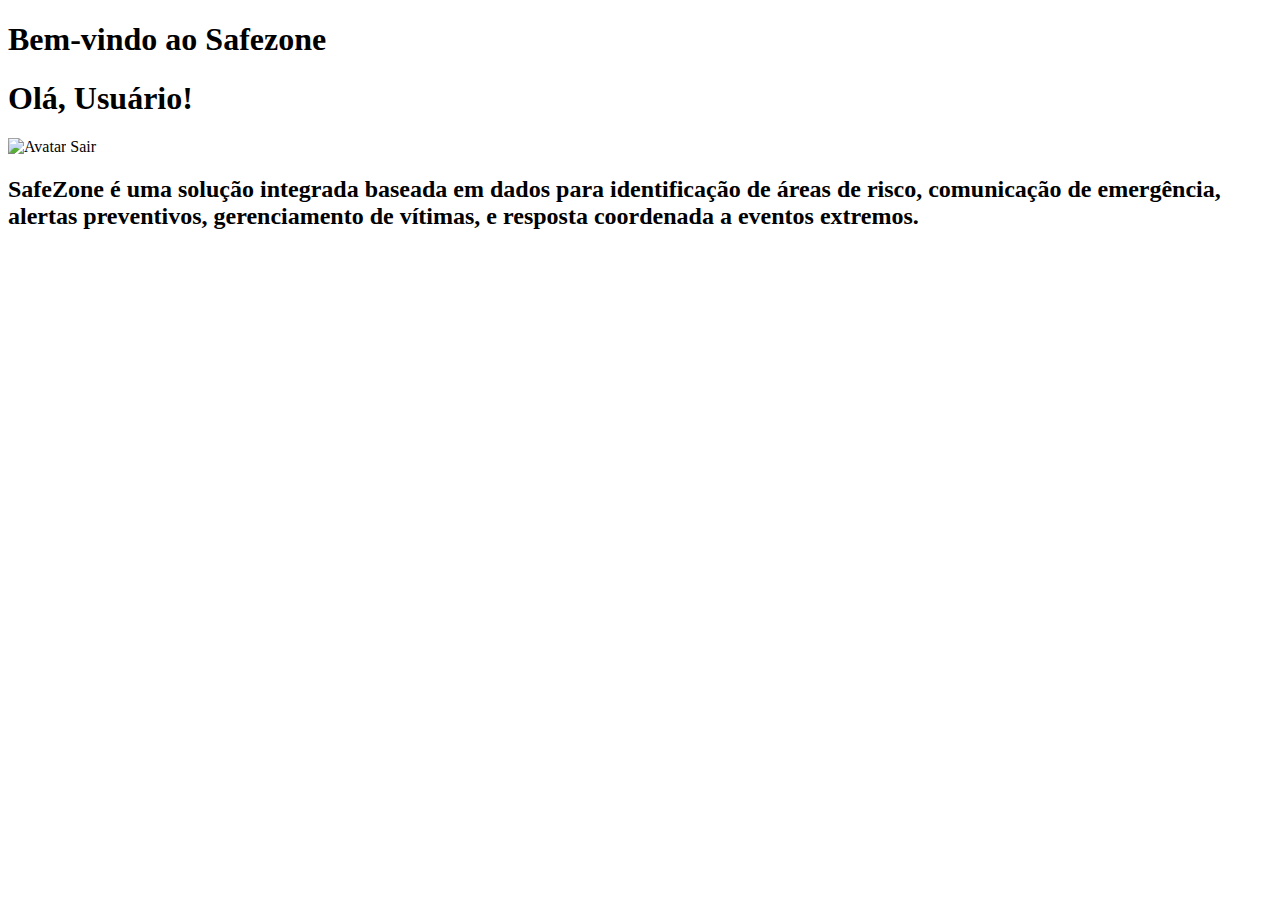
<file: src/main/resources/templates/home/index.html>
<!DOCTYPE html>
<meta charset="UTF-8">
<html xmlns:th="http://www.thymeleaf.org" lang="pt-BR">
<head th:replace="~{fragments/header :: head}">
    <link rel="icon" th:href="@{/images/safezone-icon.png}" type="image/png">
    <link rel="stylesheet" th:href="@{/css/style.css}">
    <title>Safezone</title>
</head>
<body>
<header>
    <div th:replace="~{fragments/header :: body}"></div>
</header>

<main>
    <h1>Bem-vindo ao Safezone</h1>
    <h1>Olá, <span th:text="${nome}">Usuário</span>!</h1>
    <img th:src="${imagem}" alt="Avatar" width="100"
         onerror="onerror=null;src='/images/avatar-default.svg';"/>
    <a th:href="@{/logout}">Sair</a>

    <h2>SafeZone é uma solução integrada baseada em dados para identificação de áreas de risco, comunicação de
        emergência, alertas preventivos, gerenciamento de vítimas, e resposta coordenada a eventos
        extremos.</h2>
</main>

</body>
</html>
</file>
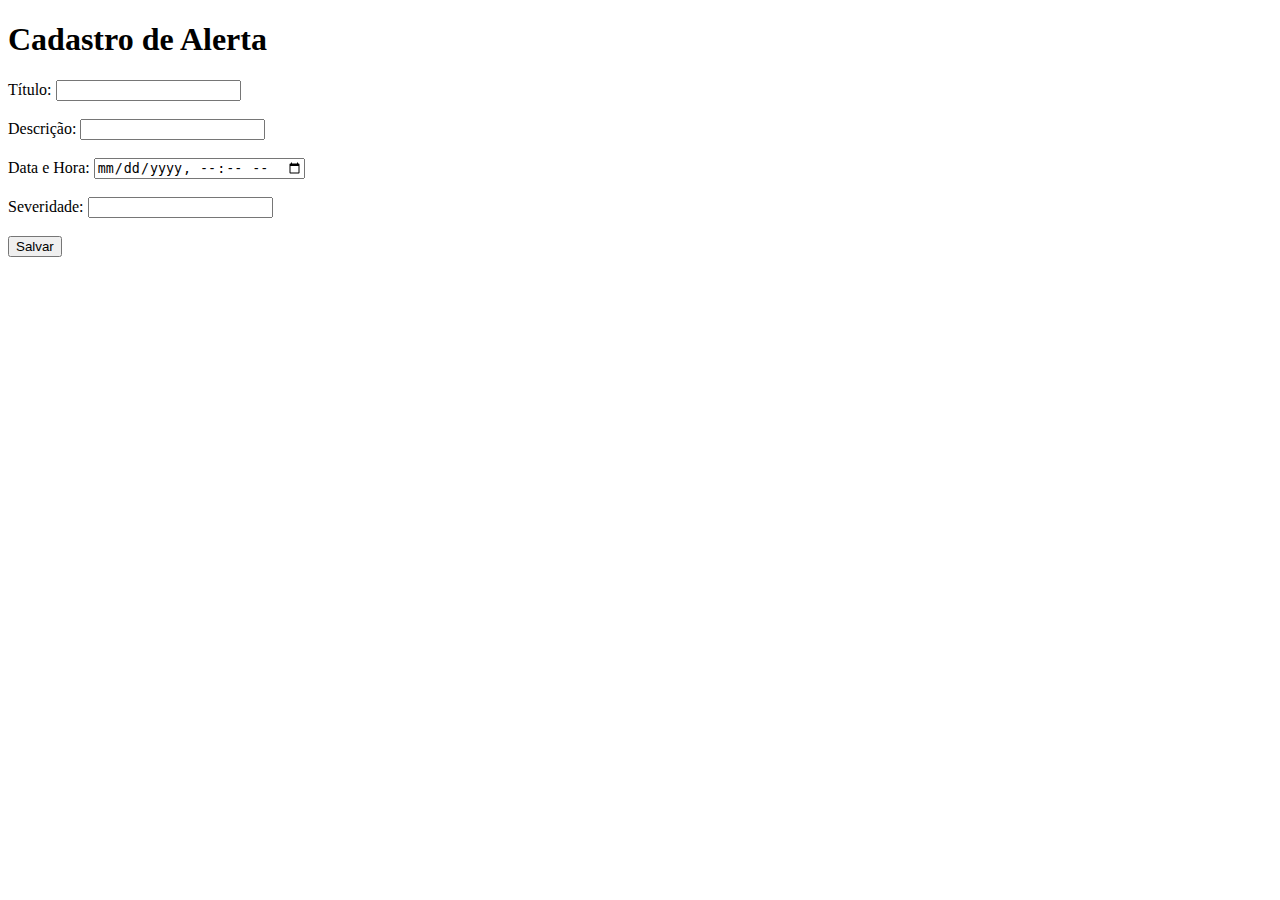
<file: src/main/resources/templates/alertas/form.html>
<!DOCTYPE html>
<html xmlns:th="http://www.thymeleaf.org">
<head><title>Formulário de Alerta</title></head>
<body>
<h1>Cadastro de Alerta</h1>
<form th:action="@{/alertas}" th:object="${alerta}" method="post">
    <input type="hidden" th:field="*{id}"/>
    Título: <input th:field="*{titulo}"/>
    <div th:if="${#fields.hasErrors('titulo')}" th:errors="*{titulo}"></div><br/>
    Descrição: <input th:field="*{descricao}"/>
    <div th:if="${#fields.hasErrors('descricao')}" th:errors="*{descricao}"></div><br/>
    Data e Hora: <input type="datetime-local" th:field="*{dataHora}"/>
    <div th:if="${#fields.hasErrors('dataHora')}" th:errors="*{dataHora}"></div><br/>
    Severidade: <input th:field="*{severidade}"/>
    <div th:if="${#fields.hasErrors('severidade')}" th:errors="*{severidade}"></div><br/>
    <button type="submit">Salvar</button>
</form>
</body>
</html>
</file>
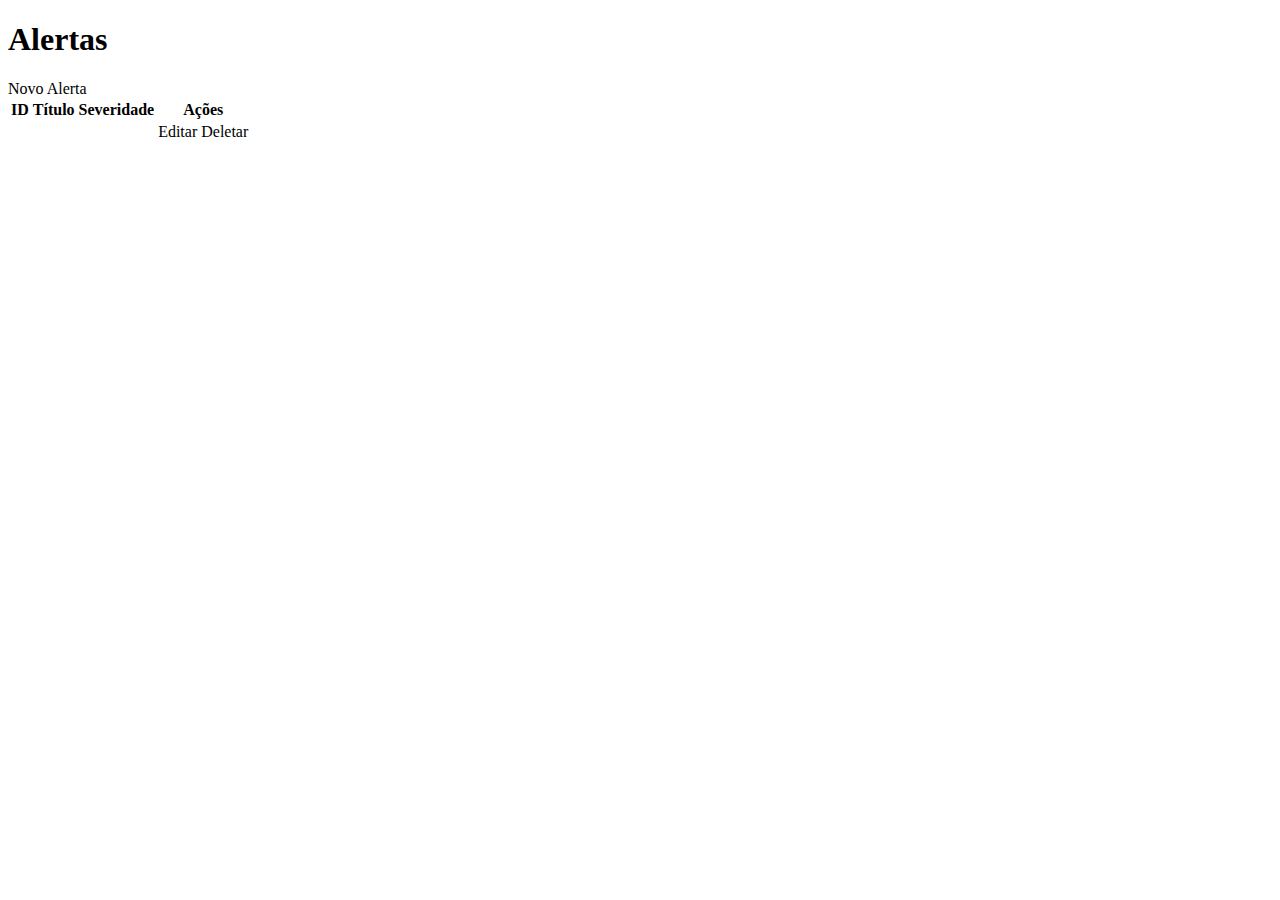
<file: src/main/resources/templates/alertas/listar.html>
<!DOCTYPE html>
<html xmlns:th="http://www.thymeleaf.org">
<head><title>Alertas</title></head>
<body>
<h1>Alertas</h1>
<a th:href="@{/alertas/novo}">Novo Alerta</a>
<table>
    <thead>
    <tr>
        <th>ID</th><th>Título</th><th>Severidade</th><th>Ações</th>
    </tr>
    </thead>
    <tbody>
    <tr th:each="a : ${alertas}">
        <td th:text="${a.id}"></td>
        <td th:text="${a.titulo}"></td>
        <td th:text="${a.severidade}"></td>
        <td>
            <a th:href="@{/alertas/editar/{id}(id=${a.id})}">Editar</a>
            <a th:href="@{/alertas/deletar/{id}(id=${a.id})}">Deletar</a>
        </td>
    </tr>
    </tbody>
</table>
</body>
</html>
</file>
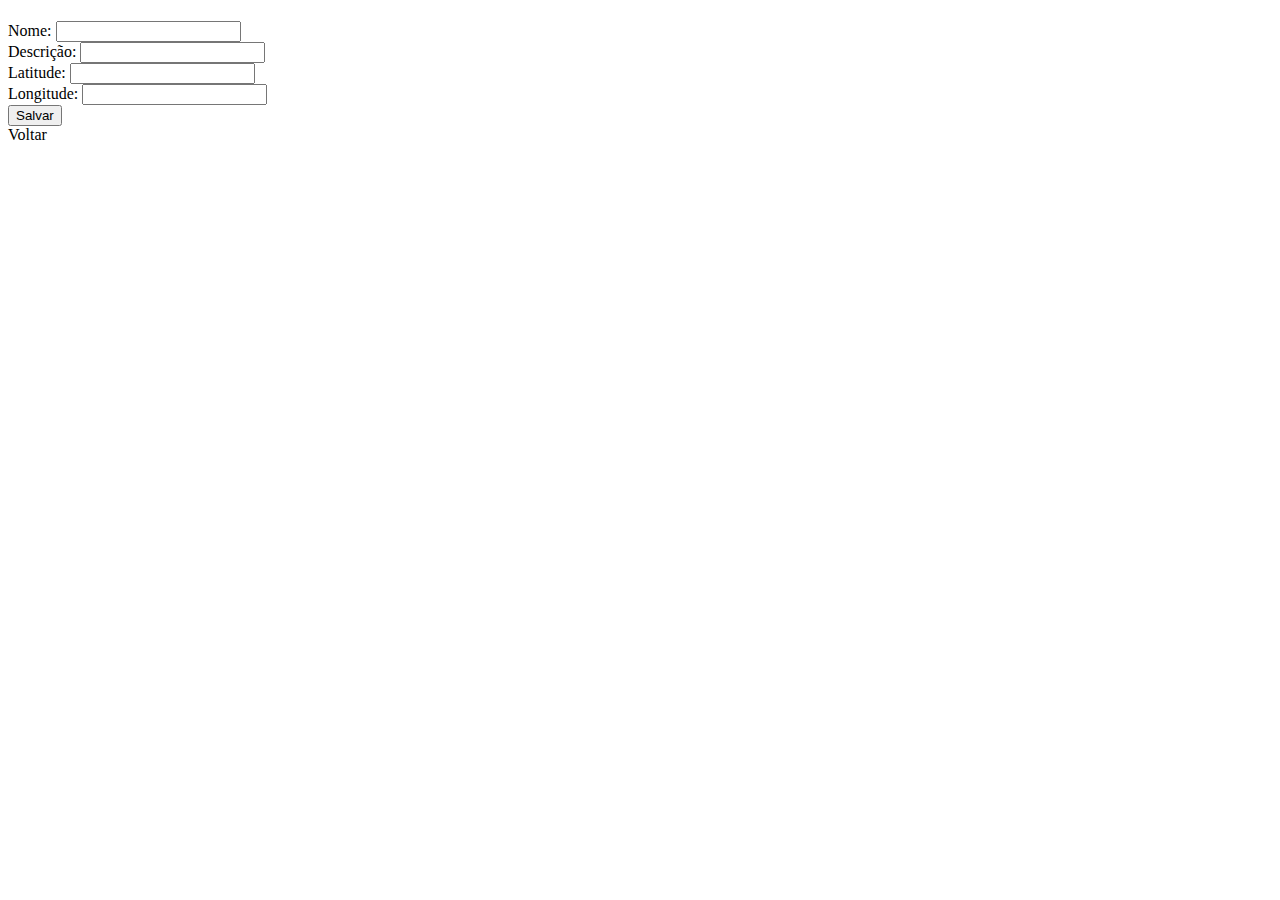
<file: src/main/resources/templates/area-risco/form.html>
<!DOCTYPE html>
<meta charset="UTF-8">
<html xmlns:th="http://www.thymeleaf.org" lang="pt-BR">
<head th:replace="~{fragments/header :: head}">
    <link rel="icon" href="../../static/images/safezone-icon.png" type="image/png">
    <title>Cadastro Área de Risco</title>
</head>
<body>
<div th:replace="~{fragments/header :: body}"></div>

<main>

    <h1 th:text="${areaRisco.id == null ? 'Nova Área' : 'Editar Área'}"></h1>

    <form th:action="@{/areas-risco}" th:object="${areaRisco}" method="post">
        <input type="hidden" th:field="*{id}"/>

        <label>Nome:</label>
        <input th:field="*{nome}"/>
        <div th:if="${#fields.hasErrors('nome')}" th:errors="*{nome}"></div>

        <label>Descrição:</label>
        <input th:field="*{descricao}"/>
        <div th:if="${#fields.hasErrors('descricao')}" th:errors="*{descricao}"></div>

        <label>Latitude:</label>
        <input th:field="*{latitude}"/>
        <div th:if="${#fields.hasErrors('latitude')}" th:errors="*{latitude}"></div>

        <label>Longitude:</label>
        <input th:field="*{longitude}"/>
        <div th:if="${#fields.hasErrors('longitude')}" th:errors="*{longitude}"></div>

        <button type="submit">Salvar</button>
    </form>

    <a th:href="@{/areas-risco}">Voltar</a>
</main>

</body>
</html>
</file>
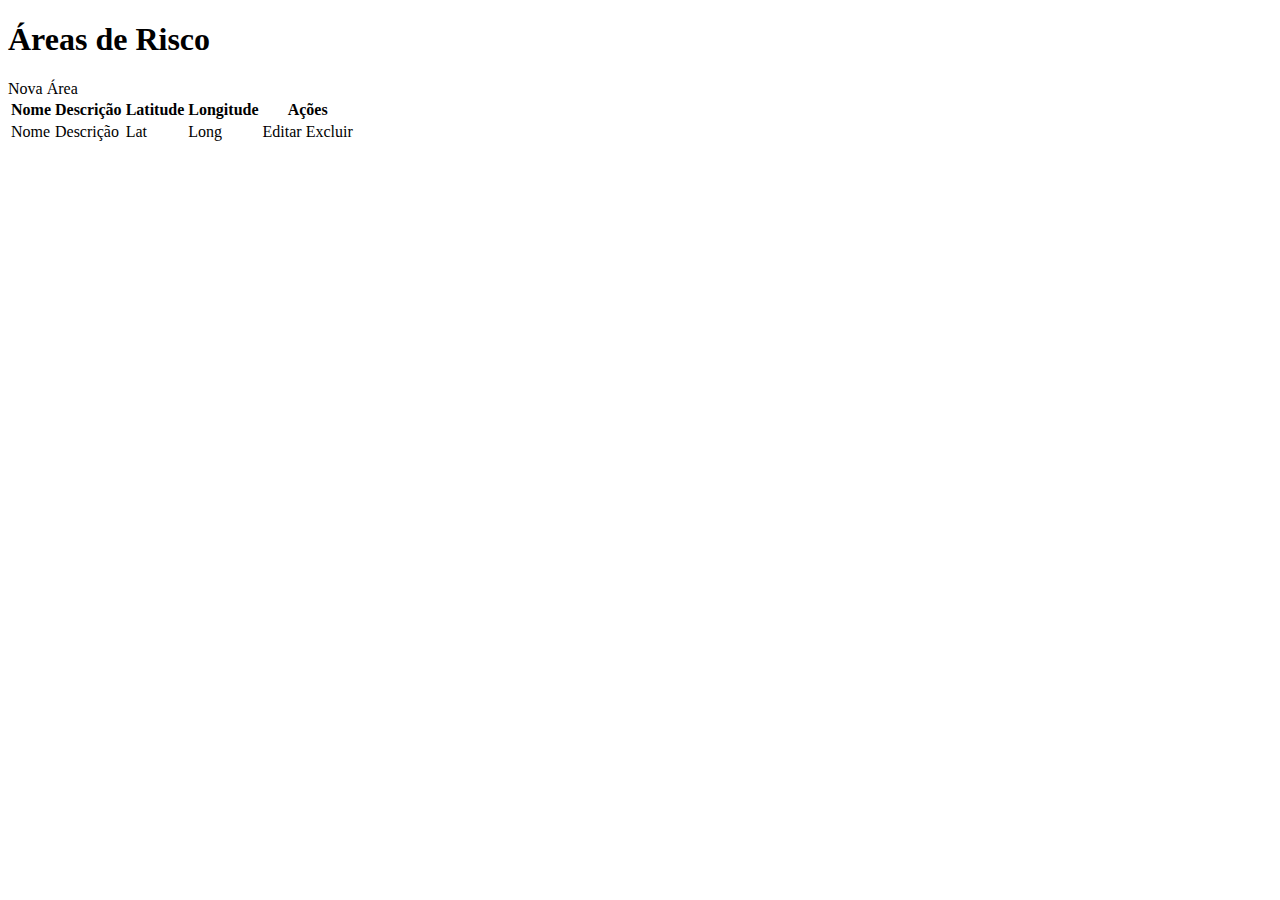
<file: src/main/resources/templates/area-risco/listar.html>
<!DOCTYPE html>
<html xmlns:th="http://www.thymeleaf.org">
<head>
    <title>Áreas de Risco</title>
</head>
<body>
<h1>Áreas de Risco</h1>
<a th:href="@{/areas-risco/novo}">Nova Área</a>
<table>
    <thead>
    <tr>
        <th>Nome</th>
        <th>Descrição</th>
        <th>Latitude</th>
        <th>Longitude</th>
        <th>Ações</th>
    </tr>
    </thead>
    <tbody>
    <tr th:each="area : ${areas}">
        <td th:text="${area.nome}">Nome</td>
        <td th:text="${area.descricao}">Descrição</td>
        <td th:text="${area.latitude}">Lat</td>
        <td th:text="${area.longitude}">Long</td>
        <td>
            <a th:href="@{/areas-risco/editar/{id}(id=${area.id})}">Editar</a>
            <a th:href="@{/areas-risco/excluir/{id}(id=${area.id})}" onclick="return confirm('Confirma exclusão?')">Excluir</a>
        </td>
    </tr>
    </tbody>
</table>
</body>
</html>
</file>
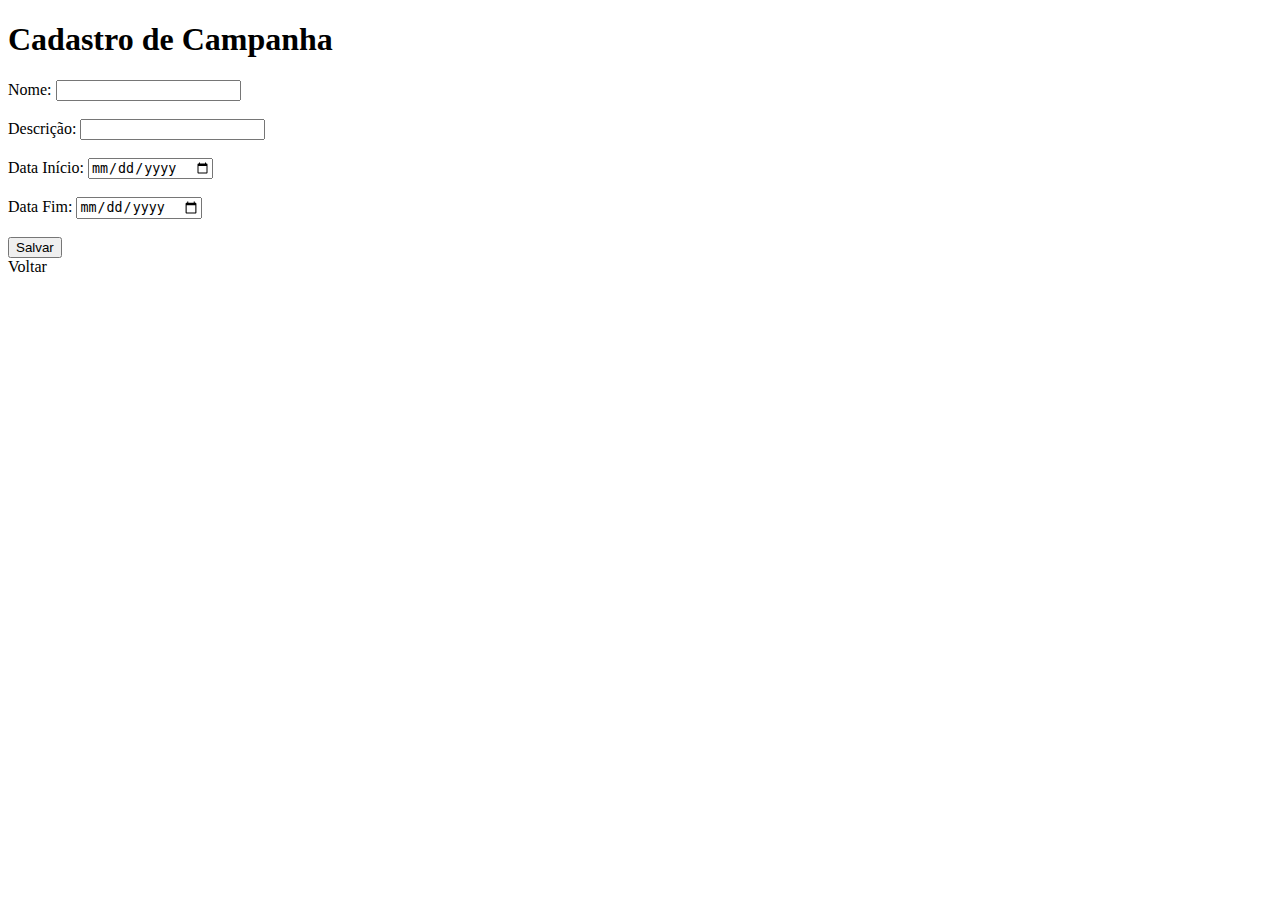
<file: src/main/resources/templates/campanhas/form.html>
<!DOCTYPE html>
<meta charset="UTF-8">
<html xmlns:th="http://www.thymeleaf.org" lang="pt-BR">
<head th:replace="~{fragments/header :: head}">
    <link rel="icon" href="../../static/images/safezone-icon.png" type="image/png">
    <title>Formulário de Campanha</title>
</head>
<body>
<div th:replace="~{fragments/header :: body}"></div>

<main>

    <h1>Cadastro de Campanha</h1>
    <form th:action="@{/campanhas}" th:object="${campanha}" method="post">
        <input type="hidden" th:field="*{id}"/>
        Nome: <input th:field="*{nome}"/>
        <div th:if="${#fields.hasErrors('nome')}" th:errors="*{nome}"></div>
        <br/>
        Descrição: <input th:field="*{descricao}"/>
        <div th:if="${#fields.hasErrors('descricao')}" th:errors="*{descricao}"></div>
        <br/>
        Data Início: <input type="date" th:field="*{dataInicio}"/>
        <div th:if="${#fields.hasErrors('dataInicio')}" th:errors="*{dataInicio}"></div>
        <br/>
        Data Fim: <input type="date" th:field="*{dataFim}"/>
        <div th:if="${#fields.hasErrors('dataFim')}" th:errors="*{dataFim}"></div>
        <br/>
        <button type="submit">Salvar</button>
    </form>
    <a th:href="@{/campanhas}">Voltar</a>
</main>

</body>
</html>
</file>
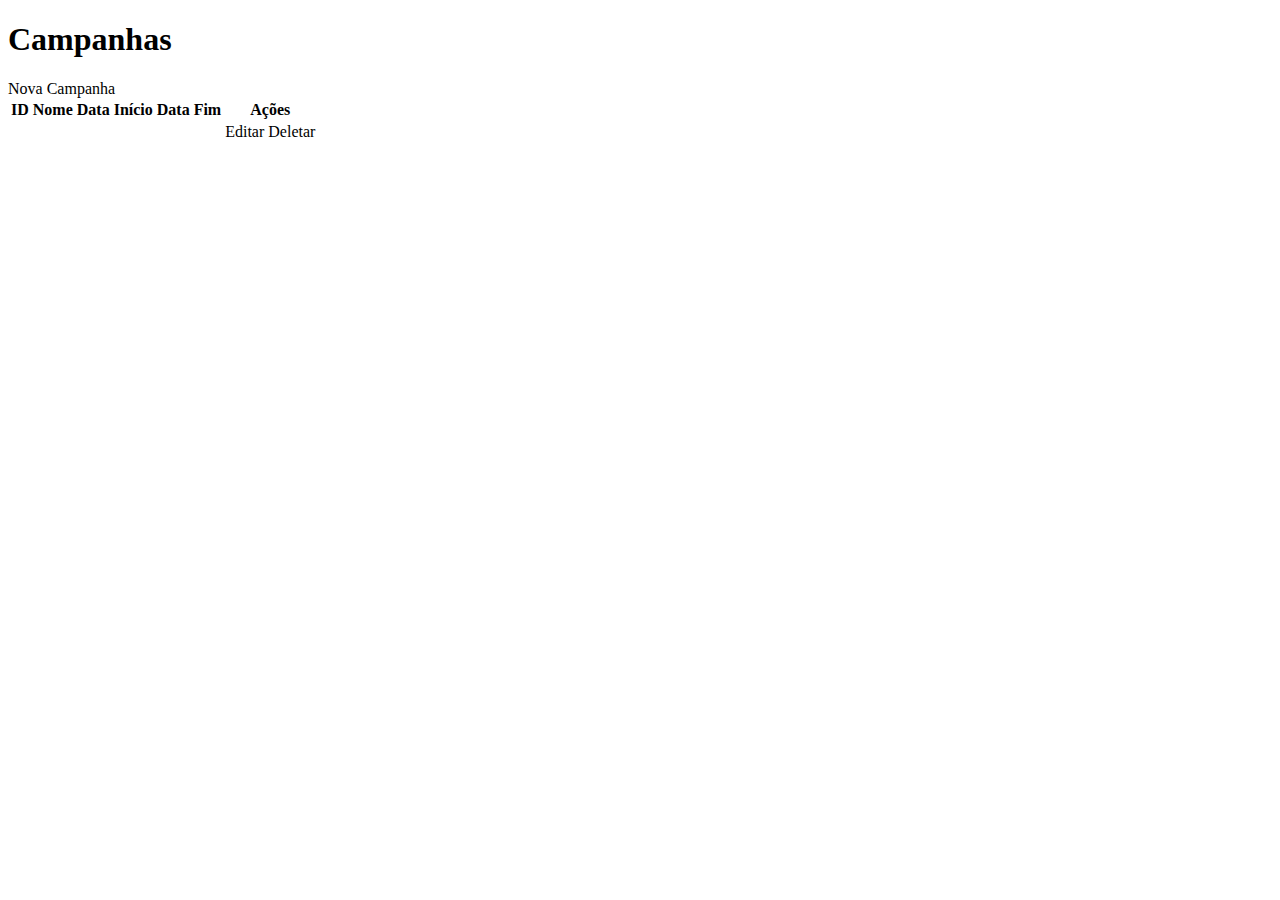
<file: src/main/resources/templates/campanhas/listar.html>
<!DOCTYPE html>
<meta charset="UTF-8">
<html xmlns:th="http://www.thymeleaf.org" lang="pt-BR">
<head th:replace="~{fragments/header :: head}">
    <link rel="icon" href="../../static/images/safezone-icon.png" type="image/png">
    <title>Campanhas</title>
</head>
<body>
<div th:replace="~{fragments/header :: body}"></div>

<main>

    <h1>Campanhas</h1>
    <a th:href="@{/campanhas/nova}">Nova Campanha</a>
    <table>
        <thead>
        <tr>
            <th>ID</th>
            <th>Nome</th>
            <th>Data Início</th>
            <th>Data Fim</th>
            <th>Ações</th>
        </tr>
        </thead>
        <tbody>
        <tr th:each="c : ${campanhas}">
            <td th:text="${c.id}"></td>
            <td th:text="${c.nome}"></td>
            <td th:text="${c.dataInicio}"></td>
            <td th:text="${c.dataFim}"></td>
            <td>
                <a th:href="@{/campanhas/editar/{id}(id=${c.id})}">Editar</a>
                <a th:href="@{/campanhas/deletar/{id}(id=${c.id})}">Deletar</a>
            </td>
        </tr>
        </tbody>
    </table>
</main>

</body>
</html>
</file>
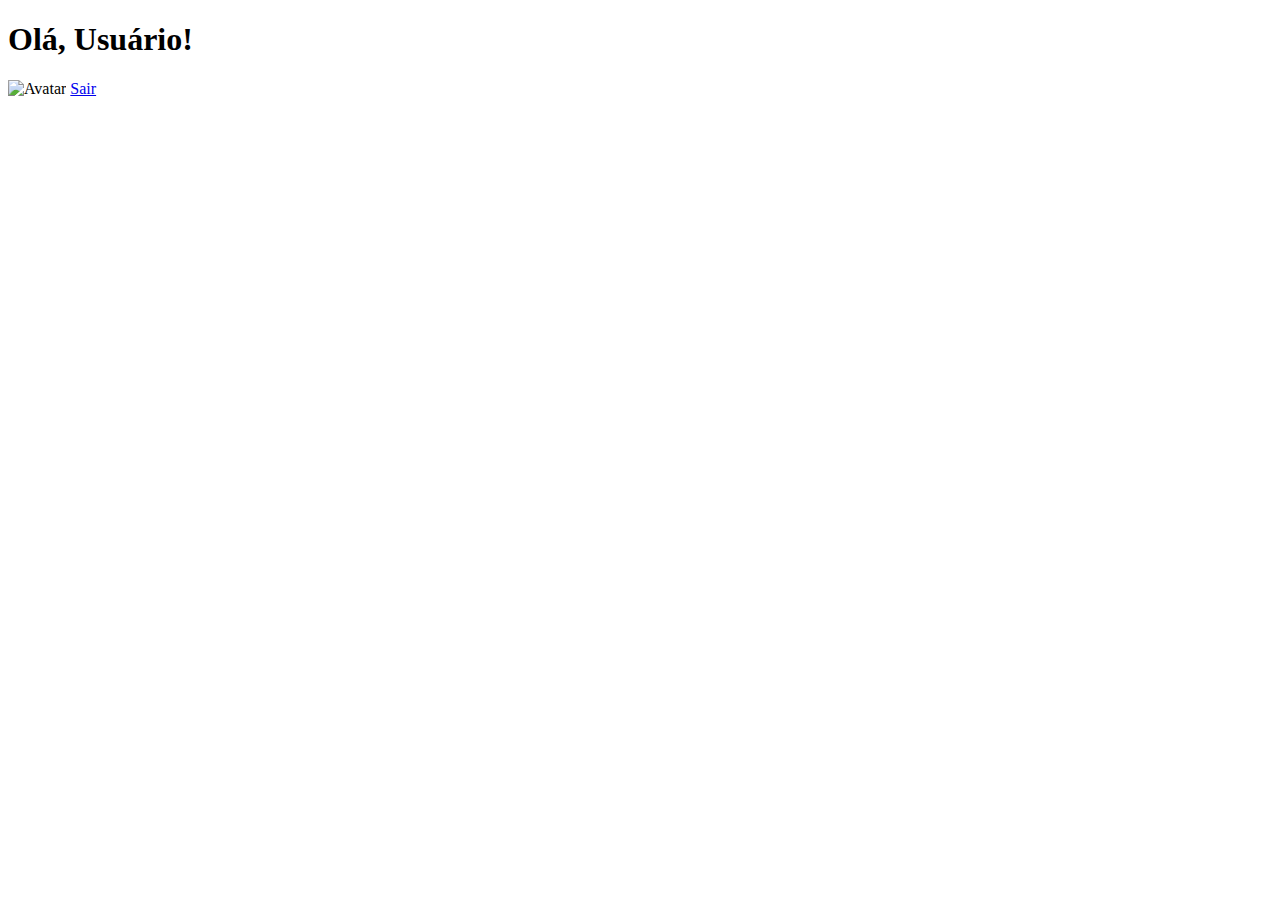
<file: src/main/resources/templates/home/home.html>
<!DOCTYPE html>
<html xmlns:th="http://www.thymeleaf.org">
<head>
    <title>Bem-vindo</title>
</head>
<body>
<h1>Olá, <span th:text="${nome}">Usuário</span>!</h1>
<img th:src="${imagem}" alt="Avatar" width="100"/>
<a href="/logout">Sair</a>
</body>
</html>
</file>
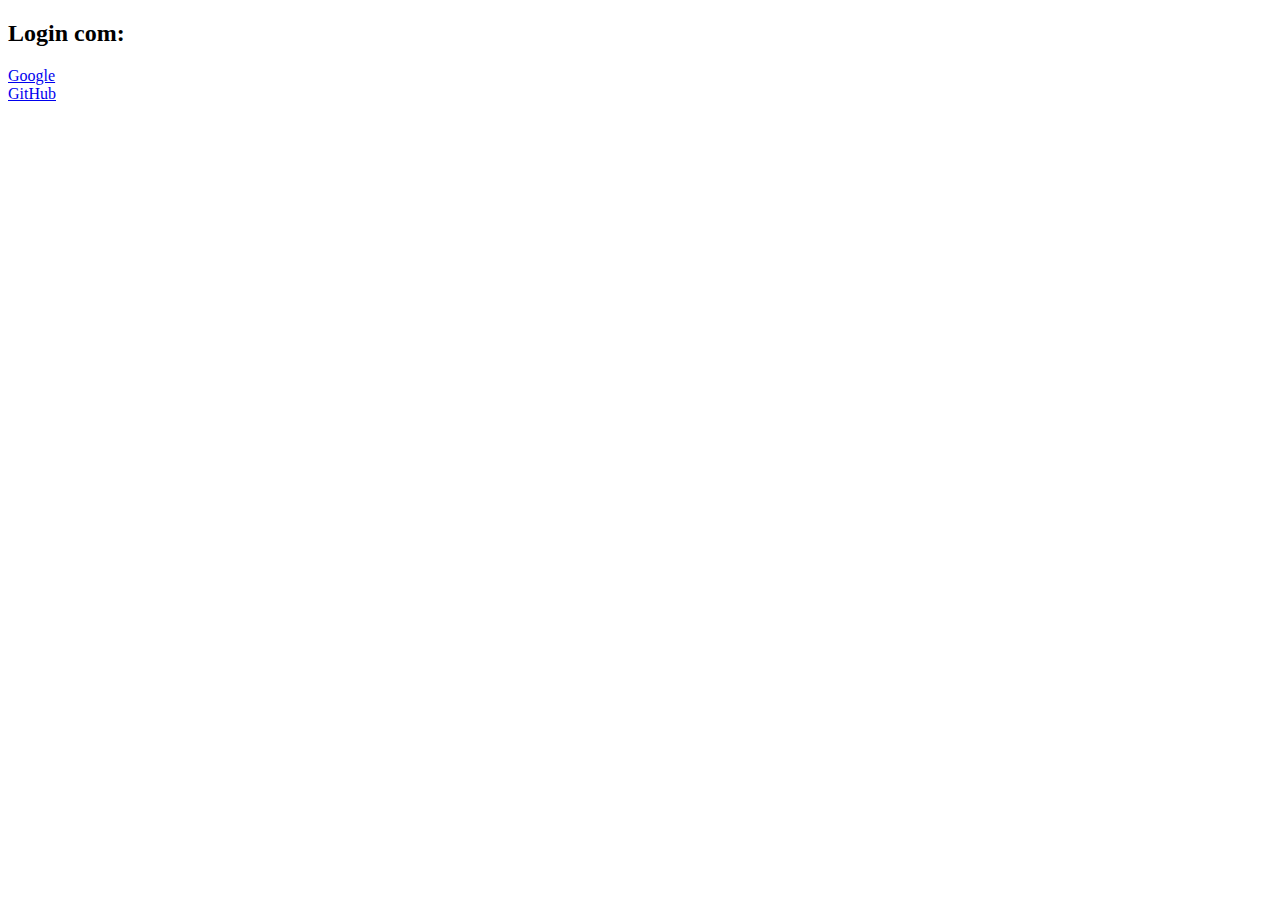
<file: src/main/resources/templates/login/login.html>
<!DOCTYPE html>
<html xmlns:th="http://www.thymeleaf.org">
<head>
    <title>Login</title>
</head>
<body>
<h2>Login com:</h2>
<a href="/oauth2/authorization/google">Google</a><br/>
<a href="/oauth2/authorization/github">GitHub</a>
</body>
</html>
</file>
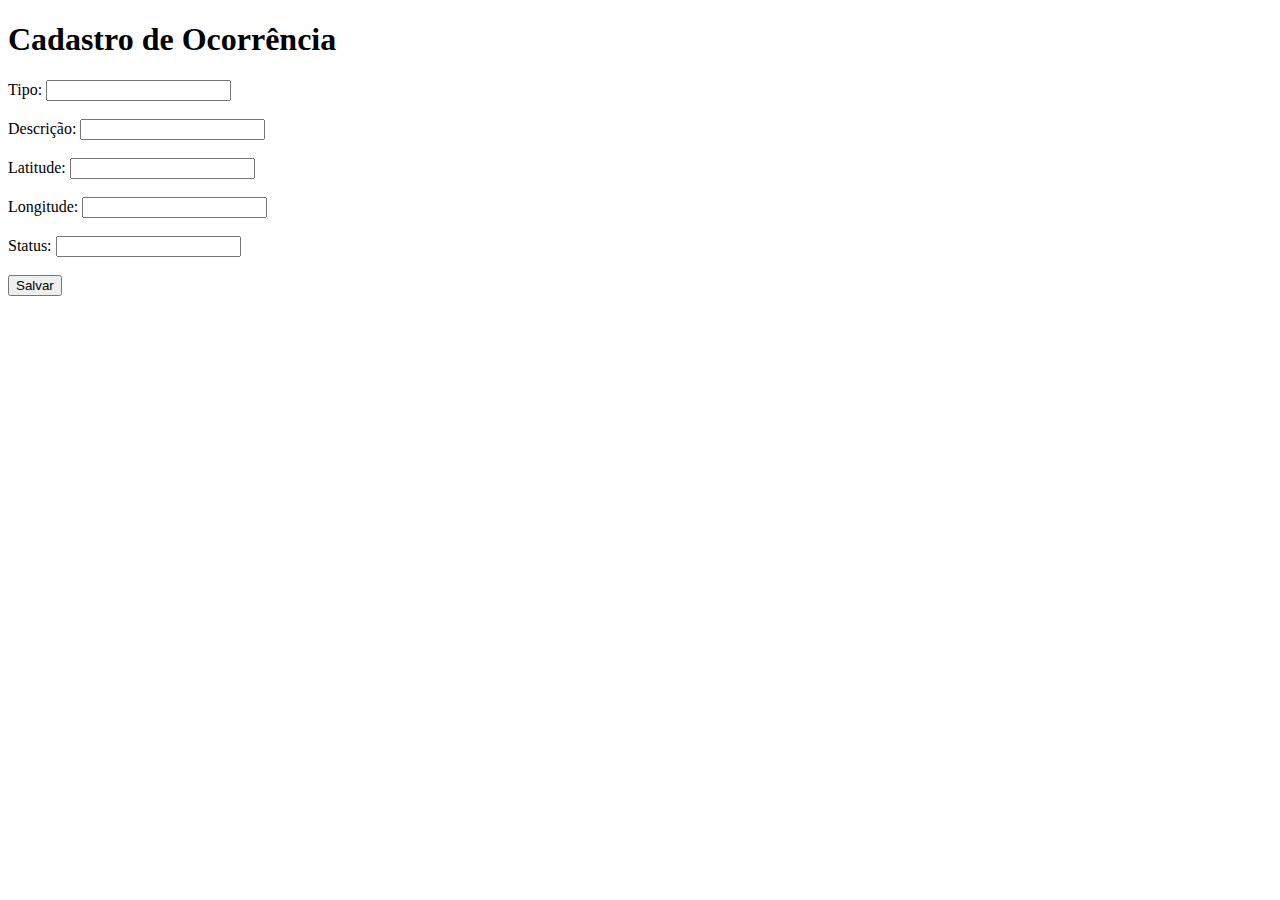
<file: src/main/resources/templates/ocorrencias/form.html>
<!DOCTYPE html>
<html xmlns:th="http://www.thymeleaf.org">
<head><title>Formulário</title></head>
<body>
<h1>Cadastro de Ocorrência</h1>
<form th:action="@{/ocorrencias}" th:object="${ocorrencia}" method="post">
    <input type="hidden" th:field="*{id}"/>
    Tipo: <input th:field="*{tipo}"/><div th:if="${#fields.hasErrors('tipo')}" th:errors="*{tipo}"></div><br/>
    Descrição: <input th:field="*{descricao}"/><div th:if="${#fields.hasErrors('descricao')}" th:errors="*{descricao}"></div><br/>
    Latitude: <input th:field="*{latitude}"/><div th:if="${#fields.hasErrors('latitude')}" th:errors="*{latitude}"></div><br/>
    Longitude: <input th:field="*{longitude}"/><div th:if="${#fields.hasErrors('longitude')}" th:errors="*{longitude}"></div><br/>
    Status: <input th:field="*{status}"/><div th:if="${#fields.hasErrors('status')}" th:errors="*{status}"></div><br/>
    <button type="submit">Salvar</button>
</form>
</body>
</html>
</file>
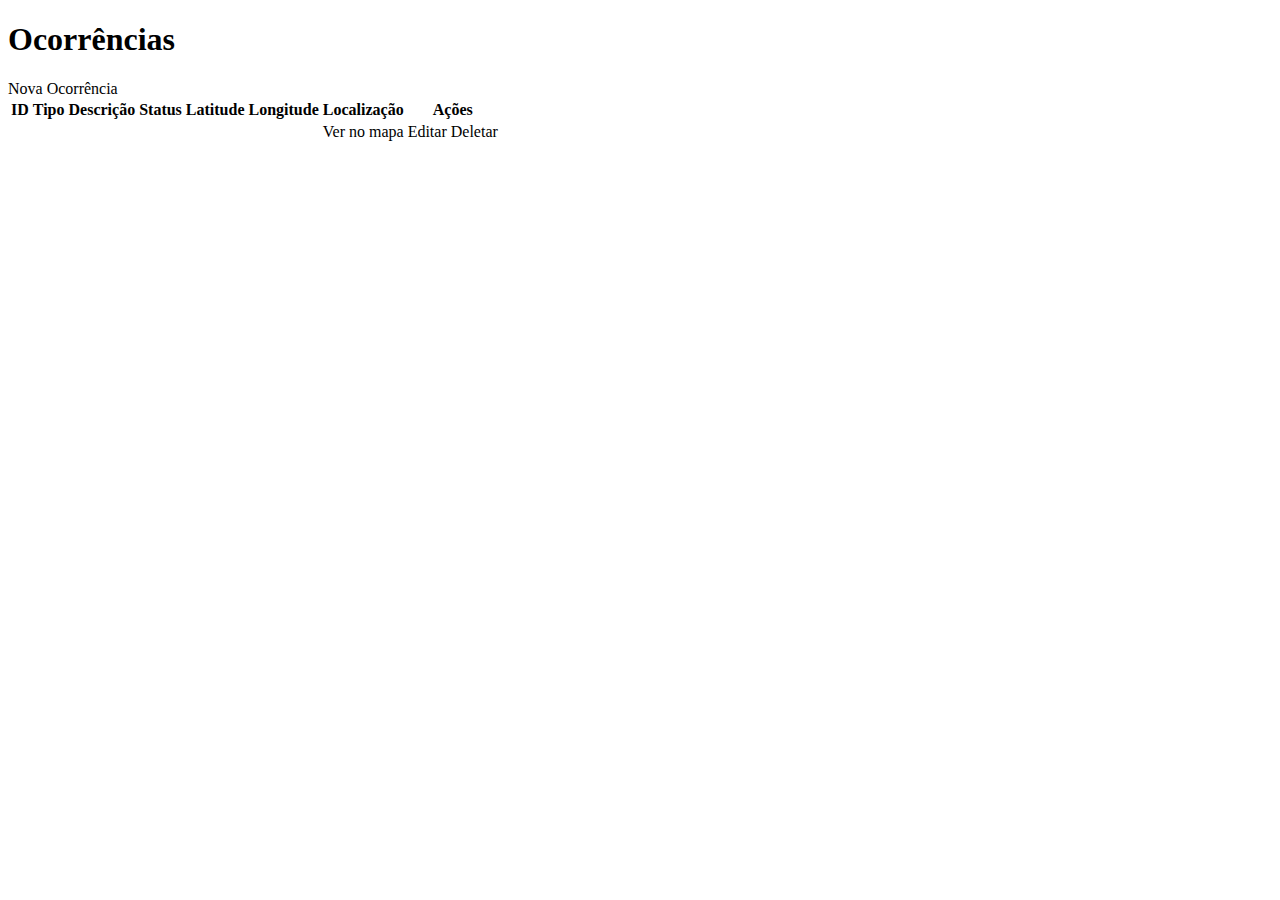
<file: src/main/resources/templates/ocorrencias/listar.html>
<!DOCTYPE html>
<meta charset="UTF-8">
<html xmlns:th="http://www.thymeleaf.org" lang="pt-BR">
<head th:replace="~{fragments/header :: head}">
    <link rel="icon" href="../../static/images/safezone-icon.png" type="image/png">
    <title>Ocorrências</title>
    <style>
        .acoes {
            display: flex;
            justify-content: space-between;
            gap: 16px; /* Espaço entre os links */
        }
    </style>
</head>
<body>
<div th:replace="~{fragments/header :: body}"></div>

<main>

    <h1>Ocorrências</h1>
    <a th:href="@{/ocorrencias/nova}">Nova Ocorrência</a>
    <table>
        <div class="acoes">
            <thead>
            <tr>
                <th>ID</th>
                <th>Tipo</th>
                <th>Descrição</th>
                <th>Status</th>
                <th>Latitude</th>
                <th>Longitude</th>
                <th>Localização</th>
                <th>Ações</th>
            </tr>
            </thead>
            <tbody>
            <tr th:each="o : ${ocorrencias}">
                <td th:text="${o.id}"></td>
                <td th:text="${o.tipo}"></td>
                <td th:text="${o.descricao}"></td>
                <td th:text="${o.status}"></td>
                <td th:text="${o.latitude}"></td>
                <td th:text="${o.longitude}"></td>
                <td>
                    <a th:href="'https://www.google.com/maps?q=' + ${o.latitude} + ',' + ${o.longitude}"
                       target="_blank">
                        Ver no mapa
                    </a>
                </td>
                <td>
                    <a th:href="@{/ocorrencias/editar/{id}(id=${o.id})}">Editar</a>
                    <a th:href="@{/ocorrencias/deletar/{id}(id=${o.id})}">Deletar</a>
                </td>
            </tr>
            </tbody>
        </div>
    </table>

</main>

</body>
</html>
</file>
